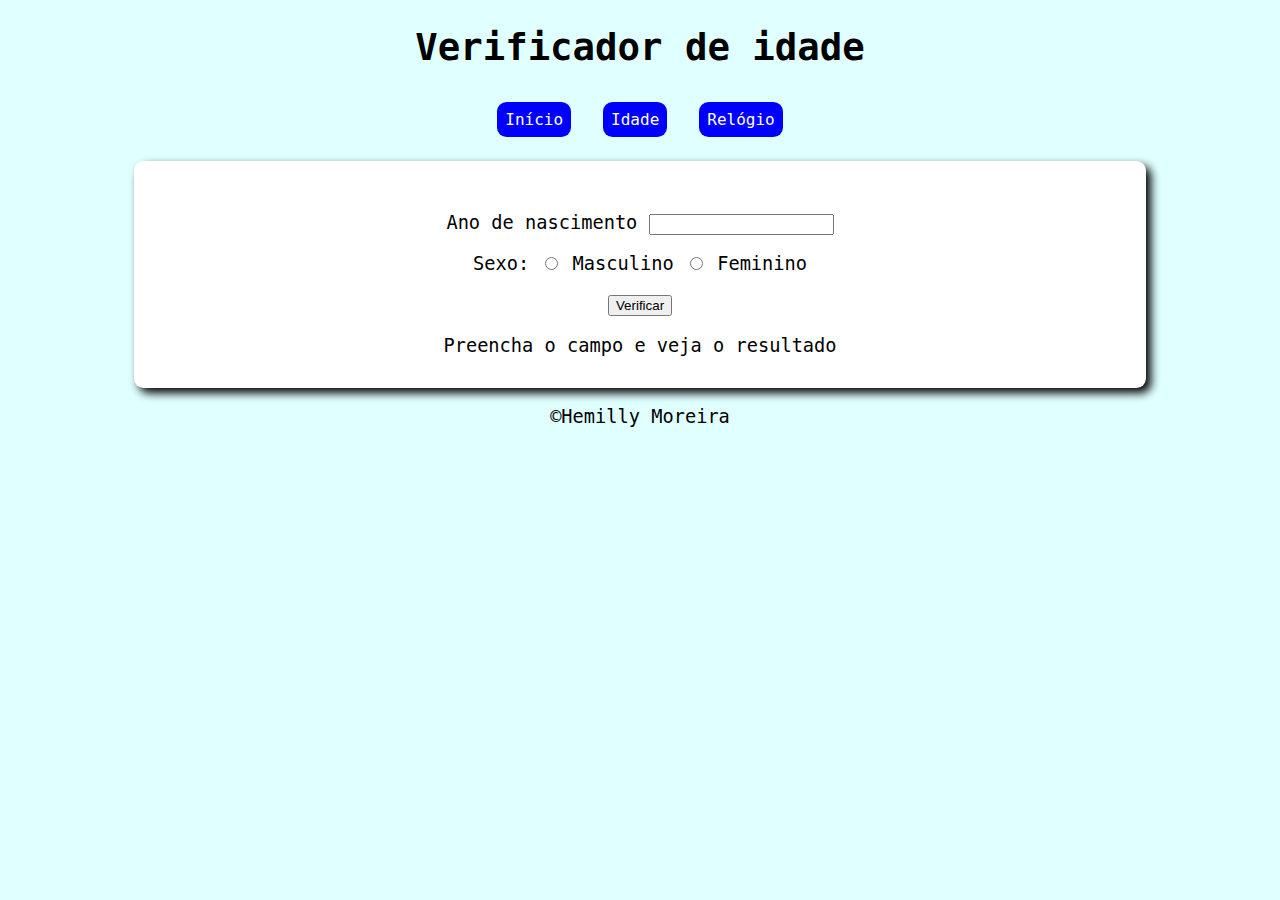
<file: idade.html>
<!DOCTYPE html>
<html lang="pt-br">
<head>
    <meta charset="UTF-8">
    <meta http-equiv="X-UA-Compatible" content="IE=edge">
    <meta name="viewport" content="width=device-width, initial-scale=1.0">
    <title>Verificador de Idade</title>
    <link rel="stylesheet" href="css/styleidade.css">
</head>
<body>
    <header>
        <h1>Verificador de idade</h1>
        <ul>
            <li><a href="index.html">Início</a></li>
            <li><a href="idade.html">Idade</a></li>
            <li><a href="relogio.html">Relógio</a></li>
        </ul>
    </header>
    <section>
        <div>
            <p>
                Ano de nascimento <input type="number" name="txtano" id="txtano">
            </p>
            <p>
                Sexo:
                <input type="radio" name="radsex" id="masc">
                <label for="masc">Masculino</label>
                <input type="radio" name="radsex" id="fem">
                <label for="fem">Feminino</label>
            </p>
            <p>
                <input type="button" value="Verificar" onclick="verificar()">

            </p>
        </div>
        <div id="res">
            Preencha o campo e veja o resultado
        </div>
    </section>
    <footer>
        <p>&copy;Hemilly Moreira</p>        
    </footer>
    <script src="js/scriptidade.js"></script>
</body>
</html>
</file>
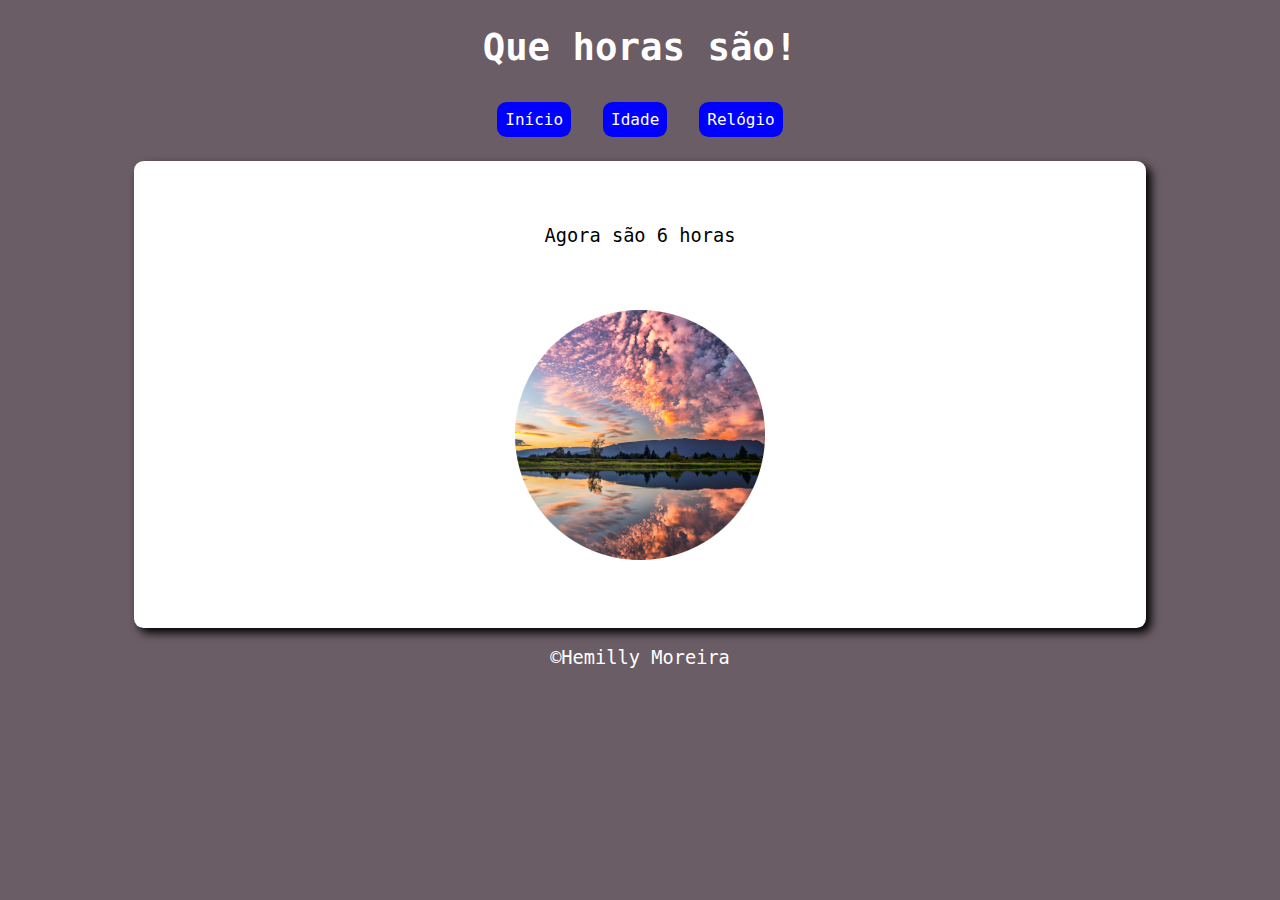
<file: relogio.html>
<!DOCTYPE html>
<html lang="pt-br">
<head>
    <meta charset="UTF-8">
    <meta http-equiv="X-UA-Compatible" content="IE=edge">
    <meta name="viewport" content="width=device-width, initial-scale=1.0">
    <title>Relogio</title>
    <link rel="stylesheet" href="css/stylerelogio.css">
</head>
<body onload = "carregar()" >
    <header>
        <h1>
            Que horas são!
        </h1>
        <ul>
            <li><a href="index.html">Início</a></li>
            <li><a href="idade.html">Idade</a></li>
            <li><a href="relogio.html">Relógio</a></li>
        </ul>
    </header>

    <section>
        <div id="msg">
            
        </div>
        <div id="foto">
            <img id="imagem" src="images/manha.png" alt="foto da hora/dia">
        </div>
    </section>

    <footer>
        <p>&copy;Hemilly Moreira</p>
    </footer>
    <script src="js/scriptrelogio.js"></script>

</body>
</html>
</file>
<file: css/styleidade.css>
body{
    background: lightcyan;
    font: normal 14pt monospace;
    text-align: center;
    
}
section{
    background: white;
    border-radius: 0.6rem;
    padding: 2rem;
    width: 75%;
    margin: auto;
    box-shadow: 5px 5px 10px;
}
ul{
    display: flex;
    padding: 1rem;
    justify-content: center;
    list-style: none;
    font-size: 1rem;
}

a{
    margin: 1rem;
    text-decoration: none;
    background: blue;
    color: white;
    padding: 0.5rem;
    border-radius: 0.6rem;
}
</file>
<file: css/stylerelogio.css>
body{
    background: lightcyan;
    font: normal 14pt monospace;
    color: white;
    text-align: center;
}
section{
    background: white;
    color: black;
    border-radius: 0.6rem;
    padding: 2rem;
    width: 75%;
    margin: auto;
    box-shadow: 5px 5px 10px;
}
div{
    padding: 2rem;
}
ul{
    display: flex;
    padding: 1rem;
    justify-content: center;
    list-style: none;
    font-size: 1rem;
}

a{
    margin: 1rem;
    text-decoration: none;
    background: blue;
    color: white;
    padding: 0.5rem;
    border-radius: 0.6rem;
}
</file>
